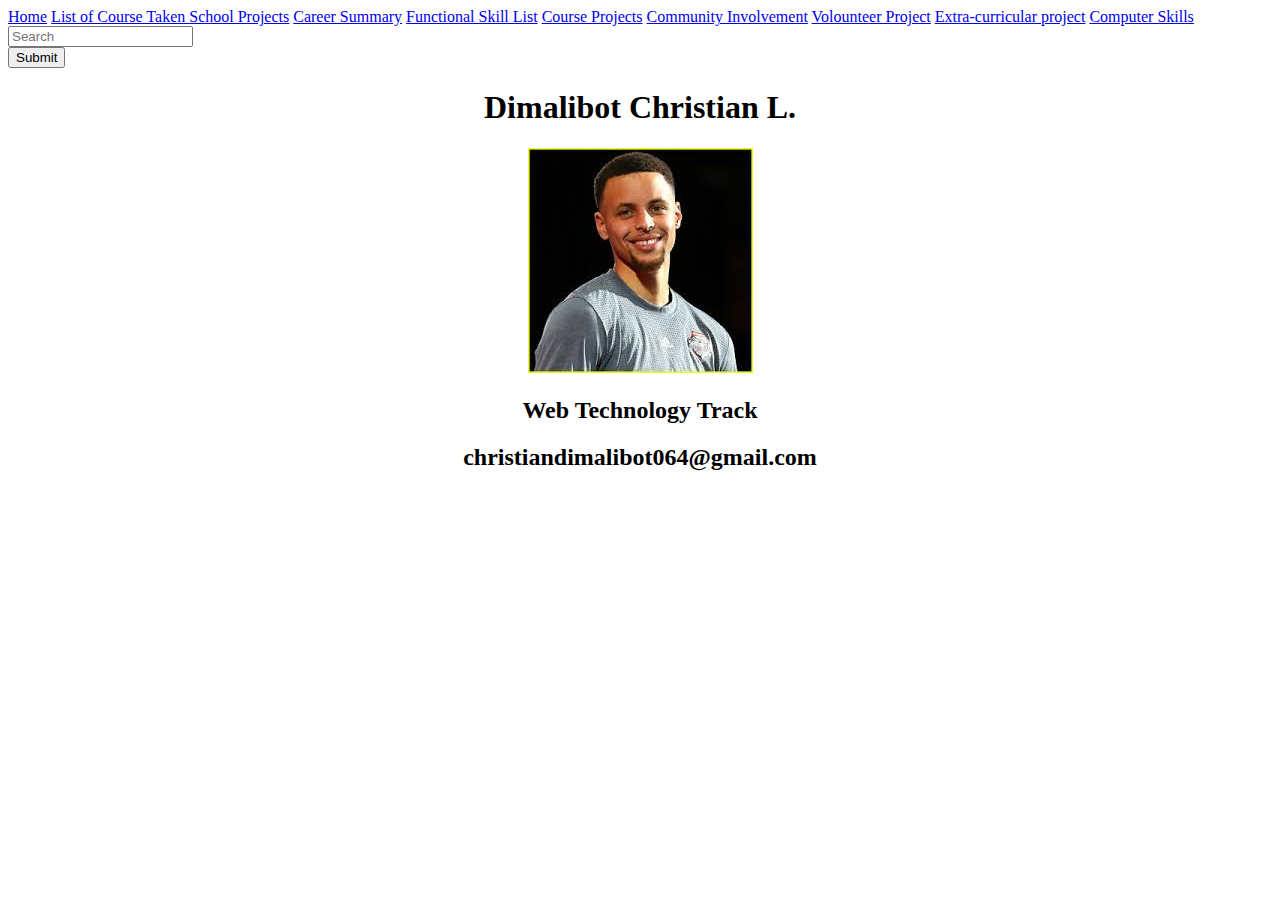
<file: index.html>
<!DOCTYPE html>
<!DOCTYPE html>
<html>
<head>
	<title>Dimalibot, Christian L.</title>
</head>
<!--<link rel="stylesheet" type="text/css" href="style.css">-->
<link rel="stylesheet" type="text/css" href="http://bootswatch.com/slate/bootstrap.min.css">
<body>
<div class="btn-group-horizontal">
	<a href="index.html" class="btn btn-default">Home</a>
    <a href="course.html" class="btn btn-default">List of Course Taken
    </a>
    <a href="projects.html" class="btn btn-default">School Projects</a>
    <a href="career.html" class="btn btn-default">Career Summary</a>
    <a href="functional.html" class="btn btn-default">Functional Skill List</a>
    <a href="courseproject.html" class="btn btn-default">Course Projects</a>
    <a href="community.html" class="btn btn-default">Community Involvement</a>
    <a href="volounterproject.html" class="btn btn-default">Volounteer Project</a>
    <a href="extracuri.html" class="btn btn-default">Extra-curricular project</a>
    <a href="computerskill.html" class="btn btn-default">Computer Skills</a>
    <form class="navbar-form navbar-right" role="search">
        <div class="form-group">
          <input type="text" class="form-control" placeholder="Search">
        </div>
        <button type="submit" class="btn btn-default">Submit</button>
      </form>
      <ul class="nav navbar-nav navbar-right">
      </ul>
</div>

<center>
<h1>Dimalibot Christian L.</h1>
<img class="img"src="IMAGES/christian.jpg"/>
<h2>Web Technology Track</h2>
<h2>christiandimalibot064@gmail.com</h2>
</center>





</body>
</html>
</file>
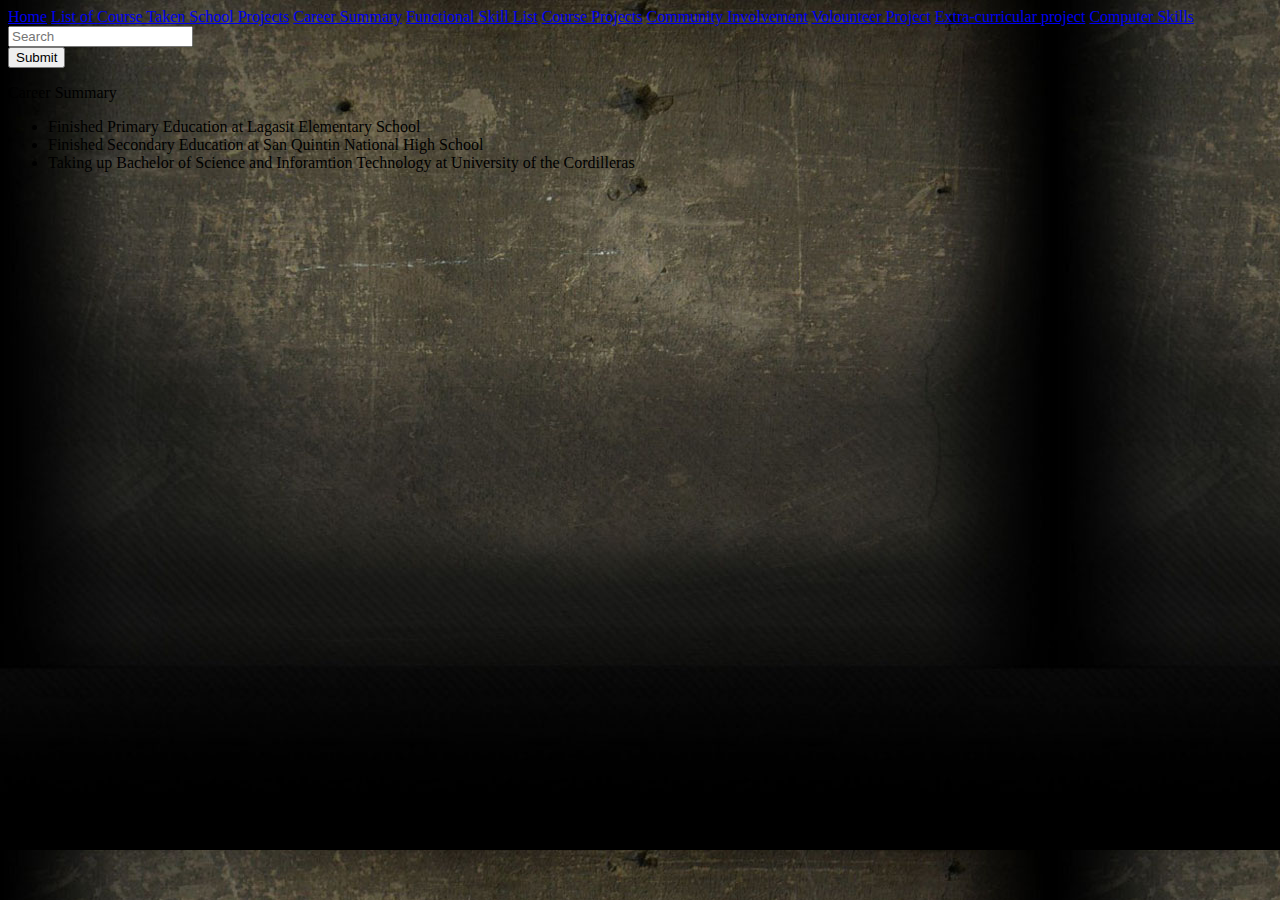
<file: career.html>
<!DOCTYPE html>
<!DOCTYPE html>
<html>
<head>
	<title>Dimalibot, Christian L.</title>
</head>
<body background="125.jpg">
<!--<link rel="stylesheet" type="text/css" href="style.css">-->
<link rel="stylesheet" type="text/css" href="http://bootswatch.com/slate/bootstrap.min.css">
<body>
<div class="btn-group-horizontal">
    <a href="index.html" class="btn btn-default">Home</a>
    <a href="course.html" class="btn btn-default">List of Course Taken
    </a>
    <a href="projects.html" class="btn btn-default">School Projects</a>
    <a href="career.html" class="btn btn-default">Career Summary</a>
    <a href="functional.html" class="btn btn-default">Functional Skill List</a>
    <a href="courseproject.html" class="btn btn-default">Course Projects</a>
    <a href="community.html" class="btn btn-default">Community Involvement</a>
    <a href="volounterproject.html" class="btn btn-default">Volounteer Project</a>
    <a href="extracuri.html" class="btn btn-default">Extra-curricular project</a>
    <a href="computerskill.html" class="btn btn-default">Computer Skills</a>
    <form class="navbar-form navbar-right" role="search">
        <div class="form-group">
          <input type="text" class="form-control" placeholder="Search">
        </div>
        <button type="submit" class="btn btn-default">Submit</button>
      </form>
      <ul class="nav navbar-nav navbar-right">
      </ul>
</div>

    <p>Career Summary</p>
<ul>
    <li>Finished Primary Education at Lagasit Elementary School </li>
    <li>Finished Secondary Education at San Quintin National High School</li>
    <li>Taking up Bachelor of Science and Inforamtion Technology at University of the Cordilleras</li>
</ul>
</file>
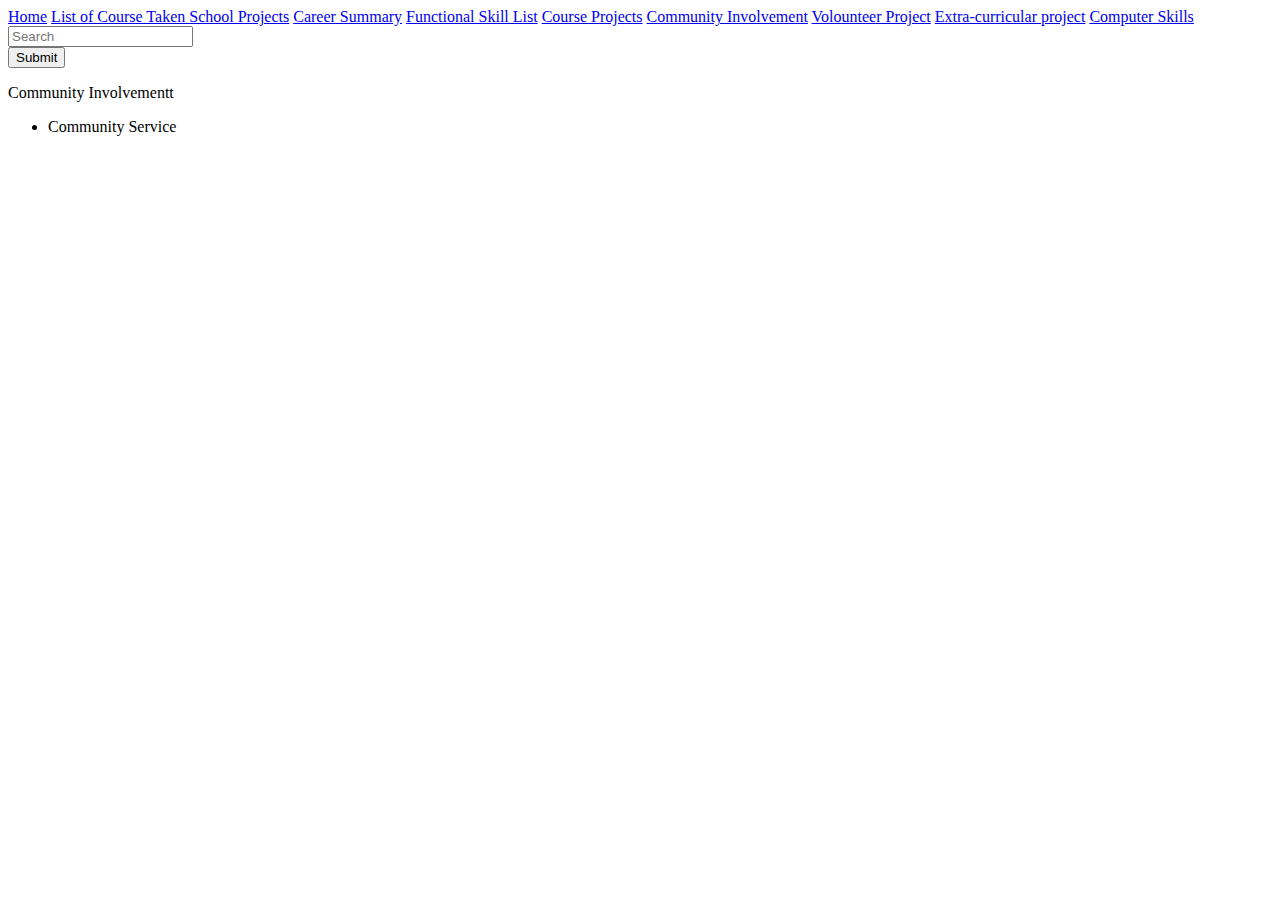
<file: community.html>
<!DOCTYPE html>
<!DOCTYPE html>
<html>
<head>
	<title>Dimalibot, Christian L.</title>
</head>
<!--<link rel="stylesheet" type="text/css" href="style.css">-->
<link rel="stylesheet" type="text/css" href="http://bootswatch.com/slate/bootstrap.min.css">
<body>
<div class="btn-group-horizontal">
    <a href="index.html" class="btn btn-default">Home</a>
    <a href="course.html" class="btn btn-default">List of Course Taken
    </a>
    <a href="projects.html" class="btn btn-default">School Projects</a>
    <a href="career.html" class="btn btn-default">Career Summary</a>
    <a href="functional.html" class="btn btn-default">Functional Skill List</a>
    <a href="courseproject.html" class="btn btn-default">Course Projects</a>
    <a href="community.html" class="btn btn-default">Community Involvement</a>
    <a href="volounterproject.html" class="btn btn-default">Volounteer Project</a>
    <a href="extracuri.html" class="btn btn-default">Extra-curricular project</a>
    <a href="computerskill.html" class="btn btn-default">Computer Skills</a>
    <form class="navbar-form navbar-right" role="search">
        <div class="form-group">
          <input type="text" class="form-control" placeholder="Search">
        </div>
        <button type="submit" class="btn btn-default">Submit</button>
      </form>
      <ul class="nav navbar-nav navbar-right">
      </ul>
</div>

    <p>Community Involvementt</p>
<ul>
    <li>Community Service</li>
</ul>

</body>
</html>
</file>
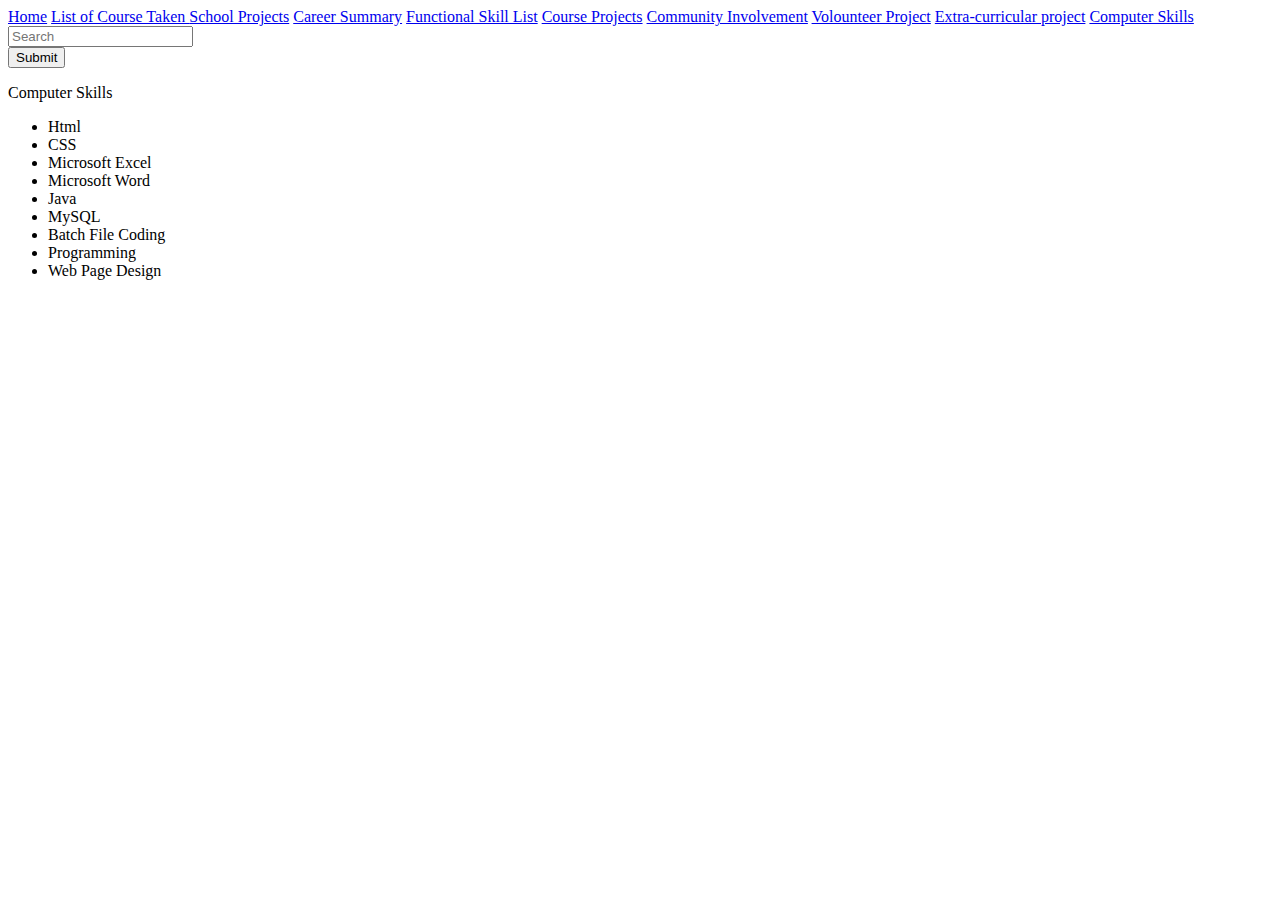
<file: computerskill.html>
<!DOCTYPE html>
<!DOCTYPE html>
<html>
<head>
	<title>Dimalibot, Christian L.</title>
</head>
<!--<link rel="stylesheet" type="text/css" href="style.css">-->
<link rel="stylesheet" type="text/css" href="http://bootswatch.com/slate/bootstrap.min.css">
<body>
<div class="btn-group-horizontal">
    <a href="index.html" class="btn btn-default">Home</a>
    <a href="course.html" class="btn btn-default">List of Course Taken
    </a>
    <a href="projects.html" class="btn btn-default">School Projects</a>
    <a href="career.html" class="btn btn-default">Career Summary</a>
    <a href="functional.html" class="btn btn-default">Functional Skill List</a>
    <a href="courseproject.html" class="btn btn-default">Course Projects</a>
    <a href="community.html" class="btn btn-default">Community Involvement</a>
    <a href="volounterproject.html" class="btn btn-default">Volounteer Project</a>
    <a href="extracuri.html" class="btn btn-default">Extra-curricular project</a>
    <a href="computerskill.html" class="btn btn-default">Computer Skills</a>
    <form class="navbar-form navbar-right" role="search">
        <div class="form-group">
          <input type="text" class="form-control" placeholder="Search">
        </div>
        <button type="submit" class="btn btn-default">Submit</button>
      </form>
      <ul class="nav navbar-nav navbar-right">
      </ul>
</div>

    <p>Computer Skills</p>
<ul>
    <li>Html</li>
    <div class="progress progress-striped active">
  <div class="progress-bar" style="width: 60%"></div>
</div>
    <li>CSS</li>
    <div class="progress progress-striped active">
  <div class="progress-bar" style="width: 50%"></div>
</div>
    <li>Microsoft Excel</li>
    <div class="progress progress-striped active">
  <div class="progress-bar" style="width: 80%"></div>
</div>
    <li>Microsoft Word</li>
    <div class="progress progress-striped active">
  <div class="progress-bar" style="width: 90%"></div>
</div>
    <li>Java</li>
    <div class="progress progress-striped active">
  <div class="progress-bar" style="width: 50%"></div>
</div>
    <li>MySQL</li>
    <div class="progress progress-striped active">
  <div class="progress-bar" style="width: 60%"></div>
</div>
    <li>Batch File Coding</li>
    <div class="progress progress-striped active">
  <div class="progress-bar" style="width: 50%"></div>
</div>
    <li>Programming</li>
    <div class="progress progress-striped active">
  <div class="progress-bar" style="width: 60%"></div>
</div>
    <li>Web Page Design</li>
    <div class="progress progress-striped active">
  <div class="progress-bar" style="width: 45%"></div>
</div>


</ul>

</body>
</html>
</file>
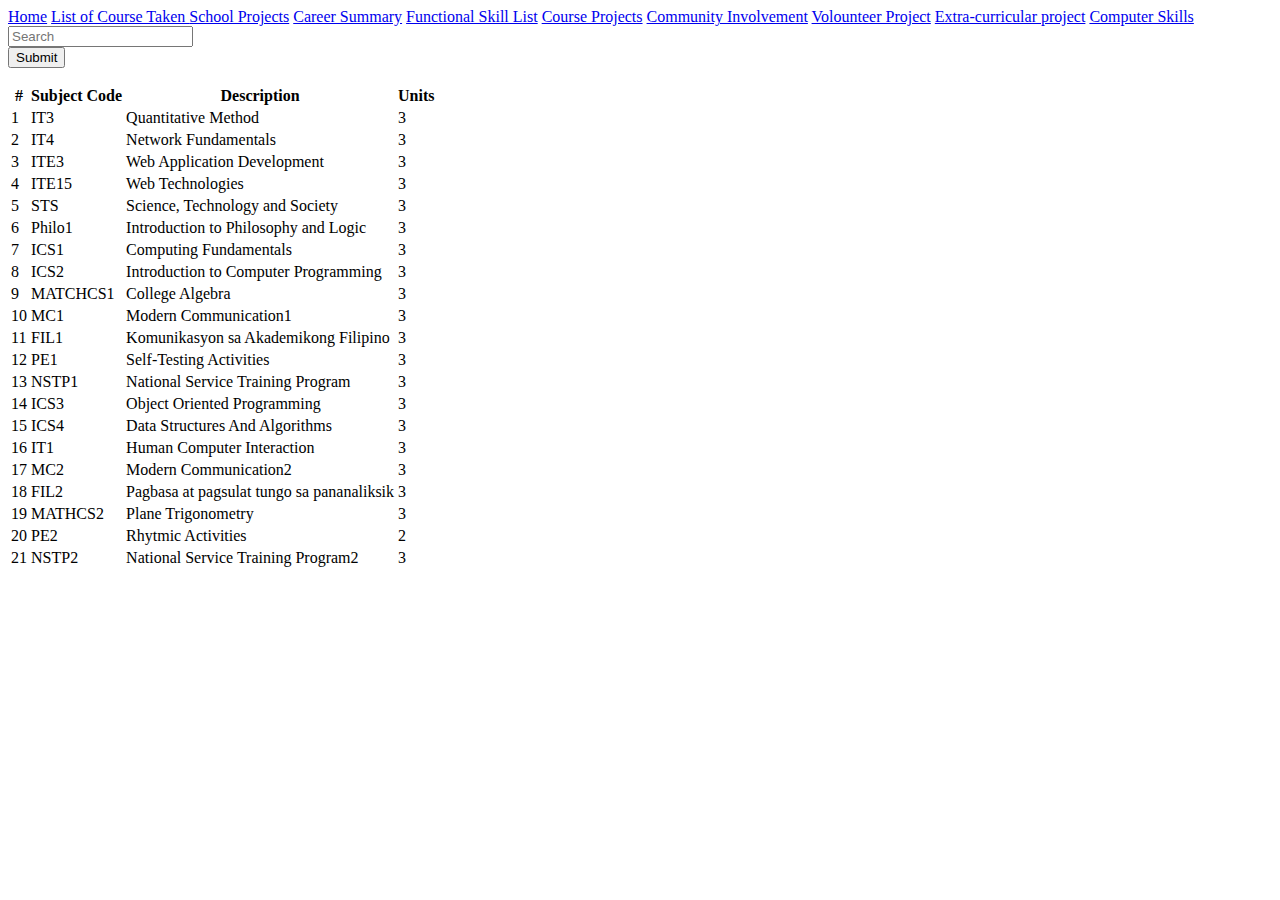
<file: course.html>
<!DOCTYPE html>
<!DOCTYPE html>
<html>
<head>
	<title>Dimalibot, Christian L.</title>
</head>
<!--<link rel="stylesheet" type="text/css" href="style.css">-->
<link rel="stylesheet" type="text/css" href="http://bootswatch.com/slate/bootstrap.min.css">
<body>
<div class="btn-group-horizontal">
    <a href="index.html" class="btn btn-default">Home</a>
    <a href="course.html" class="btn btn-default">List of Course Taken
    </a>
    <a href="projects.html" class="btn btn-default">School Projects</a>
    <a href="career.html" class="btn btn-default">Career Summary</a>
    <a href="functional.html" class="btn btn-default">Functional Skill List</a>
    <a href="courseproject.html" class="btn btn-default">Course Projects</a>
    <a href="community.html" class="btn btn-default">Community Involvement</a>
    <a href="volounterproject.html" class="btn btn-default">Volounteer Project</a>
    <a href="extracuri.html" class="btn btn-default">Extra-curricular project</a>
    <a href="computerskill.html" class="btn btn-default">Computer Skills</a>
    <form class="navbar-form navbar-right" role="search">
        <div class="form-group">
          <input type="text" class="form-control" placeholder="Search">
        </div>
        <button type="submit" class="btn btn-default">Submit</button>
      </form>
      <ul class="nav navbar-nav navbar-right">
      </ul>
      <table class="table table-striped table-hover ">
  <thead>
    <tr>
      <th>#</th>
      <th>Subject Code</th>
      <th>Description</th>
      <th>Units</th>
    </tr>
  </thead>
  <tbody>
    <tr>
      <td>1</td>
      <td>IT3</td>
      <td>Quantitative Method</td>
      <td>3</td>
    </tr>
    <tr>
      <td>2</td>
      <td>IT4</td>
      <td>Network Fundamentals</td>
      <td>3</td>
    </tr>
    <tr class="info">
      <td>3</td>
      <td>ITE3</td>
      <td>Web Application Development</td>
      <td>3</td>
    </tr>
    <tr class="success">
      <td>4</td>
      <td>ITE15</td>
      <td>Web Technologies</td>
      <td>3</td>
    </tr>
    <tr class="danger">
      <td>5</td>
      <td>STS</td>
      <td>Science, Technology and Society</td>
      <td>3</td>
    </tr>
    <tr class="warning">
      <td>6</td>
      <td>Philo1</td>
      <td>Introduction to Philosophy and Logic</td>
      <td>3</td>
    </tr>
      <tbody>
    <tr>
      <td>7</td>
      <td>ICS1</td>
      <td>Computing Fundamentals</td>
      <td>3</td>
    </tr>
    <tr>
      <td>8</td>
      <td>ICS2</td>
      <td>Introduction to Computer Programming</td>
      <td>3</td>
    </tr>
    <tr class="info">
      <td>9</td>
      <td>MATCHCS1</td>
      <td>College Algebra</td>
      <td>3</td>
    </tr>
    <tr class="success">
      <td>10</td>
      <td>MC1</td>
      <td>Modern Communication1</td>
      <td>3</td>
    </tr>
    <tr class="danger">
      <td>11</td>
      <td>FIL1 </td>
      <td>Komunikasyon sa Akademikong Filipino</td>
      <td>3</td>
    </tr>
    <tr class="warning">
      <td>12</td>
      <td>PE1</td>
      <td>Self-Testing Activities</td>
      <td>3</td>
    </tr>
    <tr class="active">
      <td>13</td>
      <td>NSTP1</td>
      <td>National Service Training Program</td>
      <td>3</td>
    </tr>
      <tbody>
    <tr>
      <td>14</td>
      <td>ICS3</td>
      <td>Object Oriented Programming</td>
      <td>3</td>
    </tr>
    <tr>
      <td>15</td>
      <td>ICS4</td>
      <td>Data Structures And Algorithms</td>
      <td>3</td>
    </tr>
    <tr class="info">
      <td>16</td>
      <td> IT1</td>
      <td>Human Computer Interaction</td>
      <td>3</td>
    </tr>
    <tr class="success">
      <td>17</td>
      <td>MC2</td>
      <td>Modern Communication2</td>
      <td>3</td>
    </tr>
    <tr class="danger">
      <td>18</td>
      <td>FIL2</td>
      <td>Pagbasa at pagsulat tungo sa pananaliksik</td>
      <td>3</td>
    </tr>
    <tr class="warning">
      <td>19</td>
      <td>MATHCS2</td>
      <td>Plane Trigonometry</td>
      <td>3</td>
    </tr>
    <tr class="active">
      <td>20</td>
      <td>PE2</td>
      <td>Rhytmic Activities</td>
      <td>2</td>
    </tr>
      <tbody>
    <tr>
      <td>21</td>
      <td>NSTP2</td>
      <td>National Service Training Program2</td>
      <td>3</td>
    </tr>
    




  </tbody>
</table> 
</div>
</file>
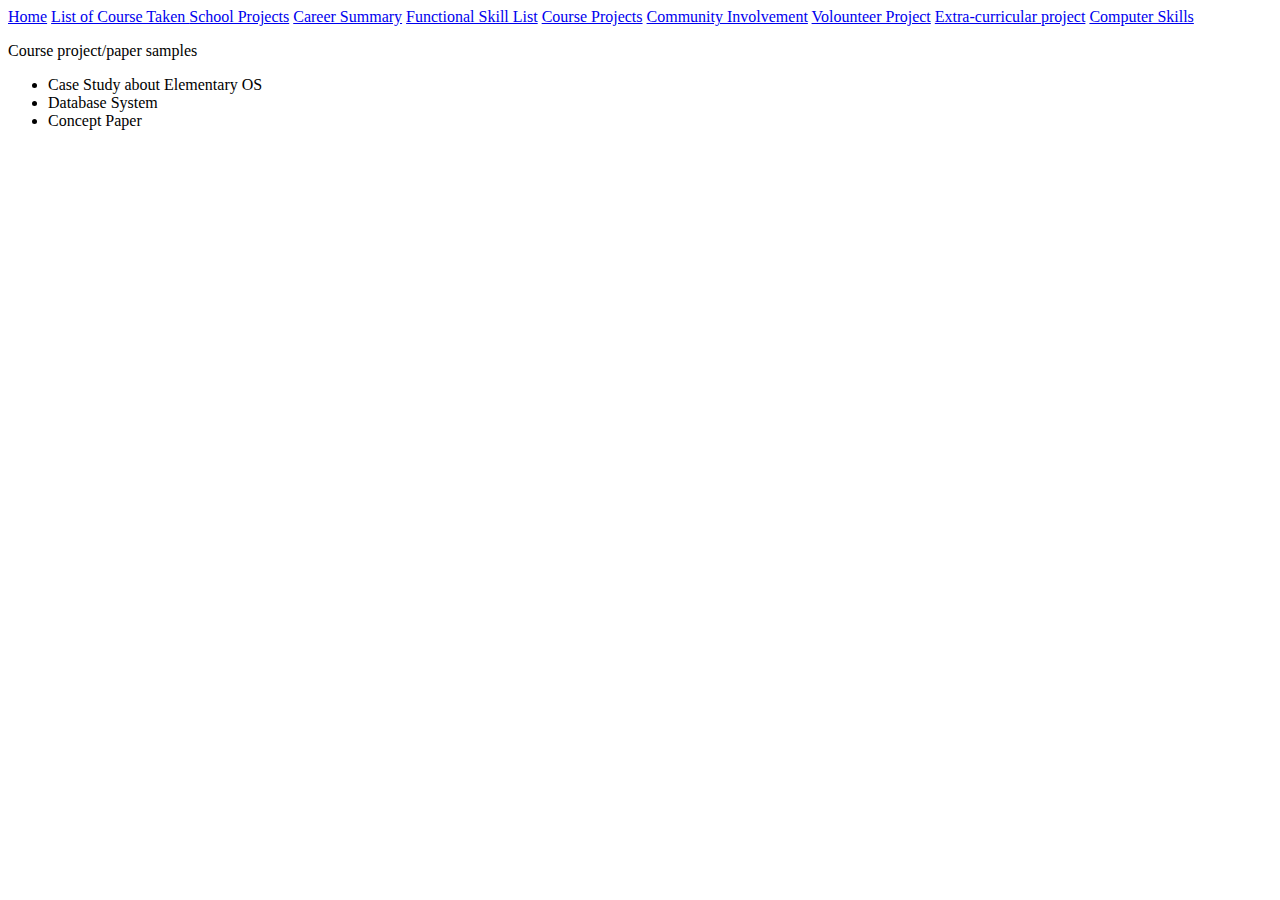
<file: courseproject.html>
<!DOCTYPE html>
<!DOCTYPE html>
<html>
<head>
	<title>Dimalibot, Christian L.</title>
</head>
<!--<link rel="stylesheet" type="text/css" href="style.css">-->
<link rel="stylesheet" type="text/css" href="http://bootswatch.com/slate/bootstrap.min.css">
<body>
<div class="btn-group-horizontal">
    <a href="/Z:PORTFOLIO/link/index.html" class="btn btn-default">Home</a>
    <a href="/Z:/PORTFOLIO/link/course.html" class="btn btn-default">List of Course Taken
    </a>
    <a href="/Z:/PORTFOLIO/link/projects.html" class="btn btn-default">School Projects</a>
    <a href="/Z:/PORTFOLIO/link/career.html" class="btn btn-default">Career Summary</a>
    <a href="/Z:/PORTFOLIO/link/functional.html" class="btn btn-default">Functional Skill List</a>
    <a href="/Z:/PORTFOLIO/link/courseproject.html" class="btn btn-default">Course Projects</a>
    <a href="/Z:/PORTFOLIO/link/community.html" class="btn btn-default">Community Involvement</a>
    <a href="/Z:/PORTFOLIO/link/volounterproject.html" class="btn btn-default">Volounteer Project</a>
    <a href="/Z:/PORTFOLIO/link/extracuri.html" class="btn btn-default">Extra-curricular project</a>
    <a href="/Z:/PORTFOLIO/link/computerskill.html" class="btn btn-default">Computer Skills</a>

    <p>Course project/paper samples</p>
<ul>
    <li>Case Study about Elementary OS</li>
    <li>Database System</li>
    <li>Concept Paper</li>
</ul>


</body>
</html>
</file>
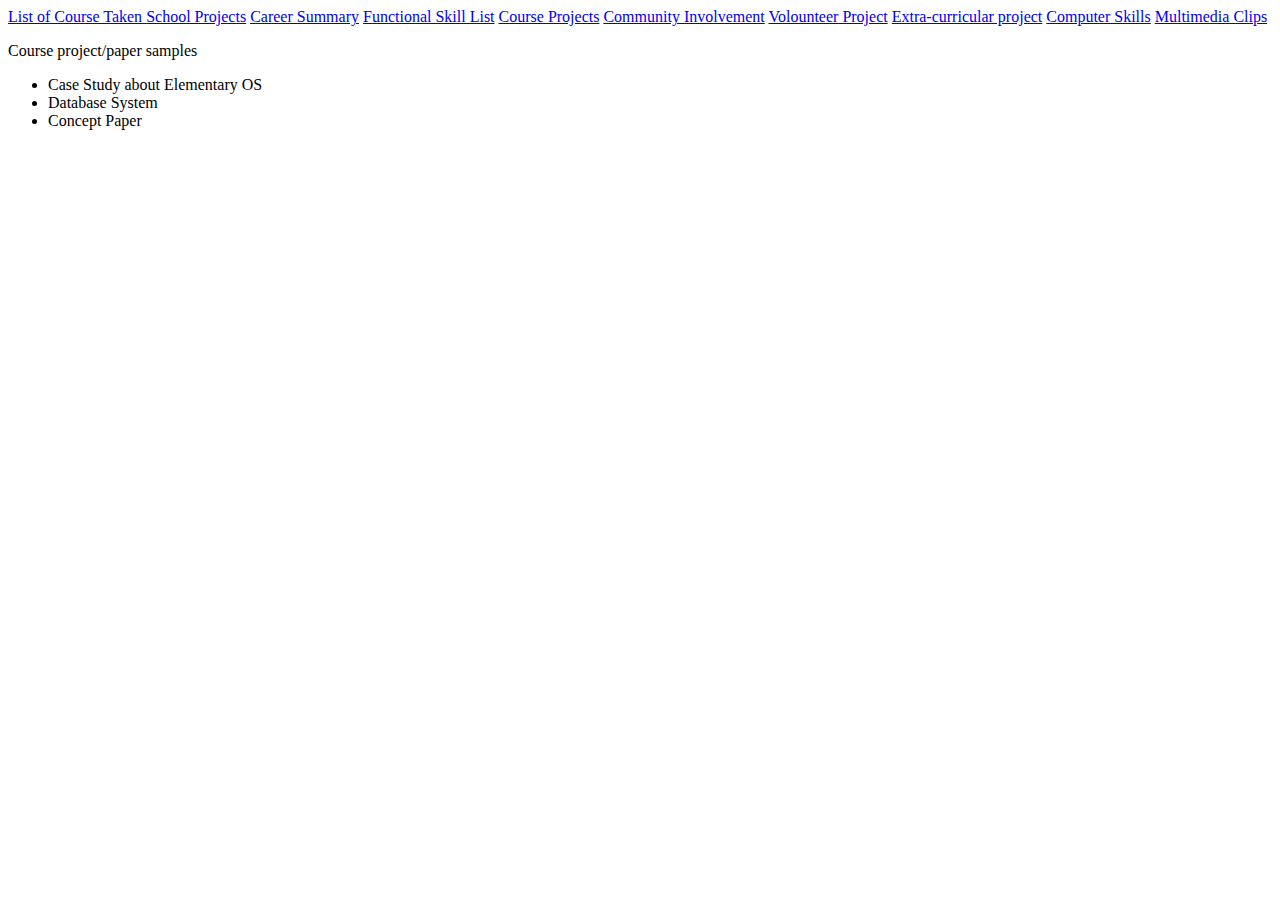
<file: courseproject.thml.html>
<!DOCTYPE html>
<!DOCTYPE html>
<html>
<head>
	<title>Dimalibot, Christian L.</title>
</head>
<!--<link rel="stylesheet" type="text/css" href="style.css">-->
<link rel="stylesheet" type="text/css" href="http://bootswatch.com/slate/bootstrap.min.css">
<body>
<div class="btn-group-horizontal">
    <a href="#" class="btn btn-default">List of Course Taken
    </a>
    <a href="/Z:/PORTFOLIO/projects.html" class="btn btn-default">School Projects</a>
    <a href="#" class="btn btn-default">Career Summary</a>
    <a href="#" class="btn btn-default">Functional Skill List</a>
    <a href="#" class="btn btn-default">Course Projects</a>
    <a href="#" class="btn btn-default">Community Involvement</a>
    <a href="#" class="btn btn-default">Volounteer Project</a>
    <a href="#" class="btn btn-default">Extra-curricular project</a>
    <a href="#" class="btn btn-default">Computer Skills</a>
    <a href="#" class="btn btn-default">Multimedia Clips</a>


    <p>Course project/paper samples</p>
<ul>
    <li>Case Study about Elementary OS</li>
    <li>Database System</li>
    <li>Concept Paper</li>
</ul>
</file>
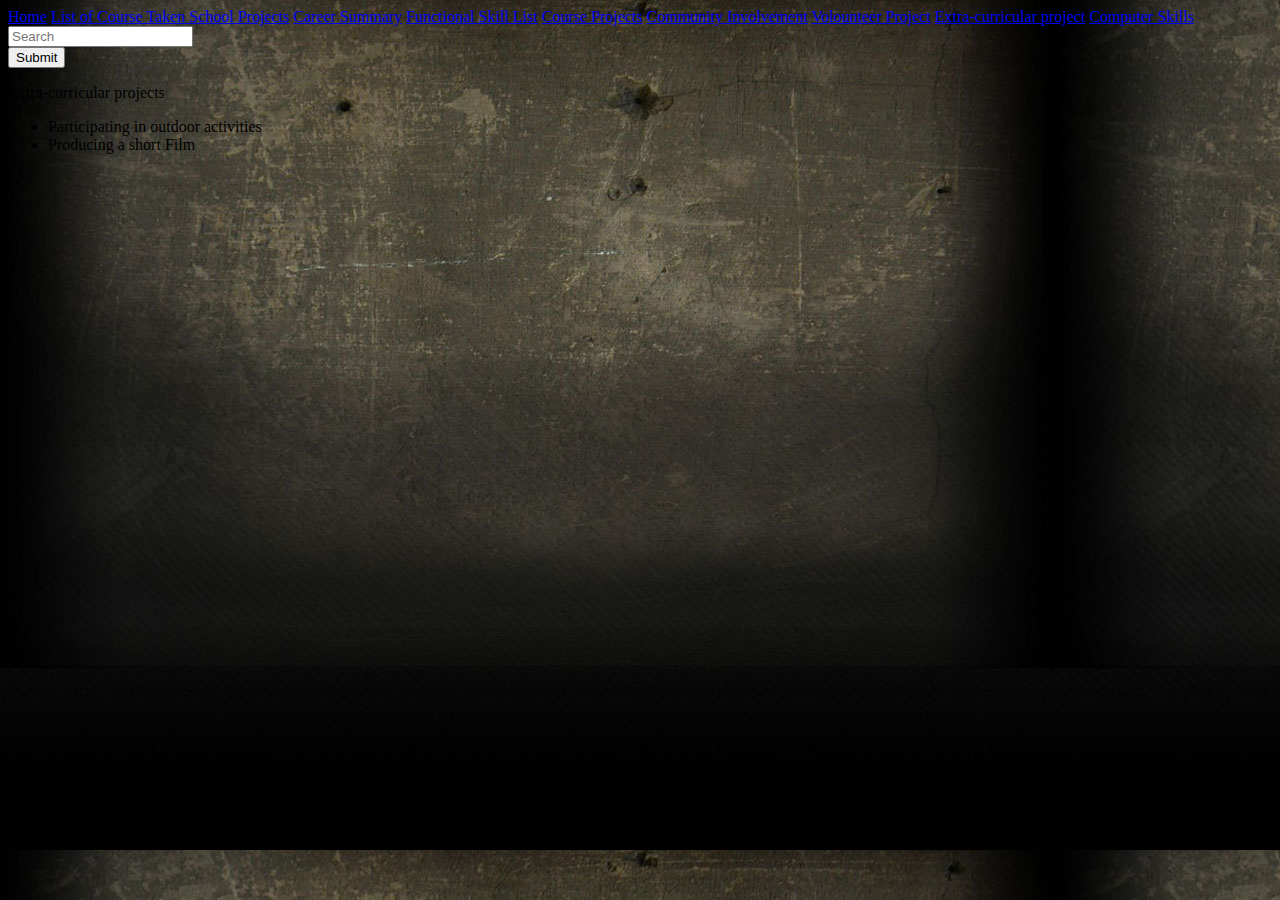
<file: extracuri.html>
<!DOCTYPE html>
<!DOCTYPE html>
<html>
<head>
	<title>Dimalibot, Christian L.</title>
</head>
<body background="125.jpg">
<!--<link rel="stylesheet" type="text/css" href="style.css">-->
<link rel="stylesheet" type="text/css" href="http://bootswatch.com/slate/bootstrap.min.css">
<body>
<div class="btn-group-horizontal">
    <a href="index.html" class="btn btn-default">Home</a>
    <a href="course.html" class="btn btn-default">List of Course Taken
    </a>
    <a href="projects.html" class="btn btn-default">School Projects</a>
    <a href="career.html" class="btn btn-default">Career Summary</a>
    <a href="functional.html" class="btn btn-default">Functional Skill List</a>
    <a href="courseproject.html" class="btn btn-default">Course Projects</a>
    <a href="community.html" class="btn btn-default">Community Involvement</a>
    <a href="volounterproject.html" class="btn btn-default">Volounteer Project</a>
    <a href="extracuri.html" class="btn btn-default">Extra-curricular project</a>
    <a href="computerskill.html" class="btn btn-default">Computer Skills</a>
    <form class="navbar-form navbar-right" role="search">
        <div class="form-group">
          <input type="text" class="form-control" placeholder="Search">
        </div>
        <button type="submit" class="btn btn-default">Submit</button>
      </form>
      <ul class="nav navbar-nav navbar-right">
      </ul>
</div>
    <p>Extra-curricular projects</p>
<ul>
    <li>Participating in outdoor activities</li>
    <li>Producing a short Film</li>
</ul>

</body>
</html>
</file>
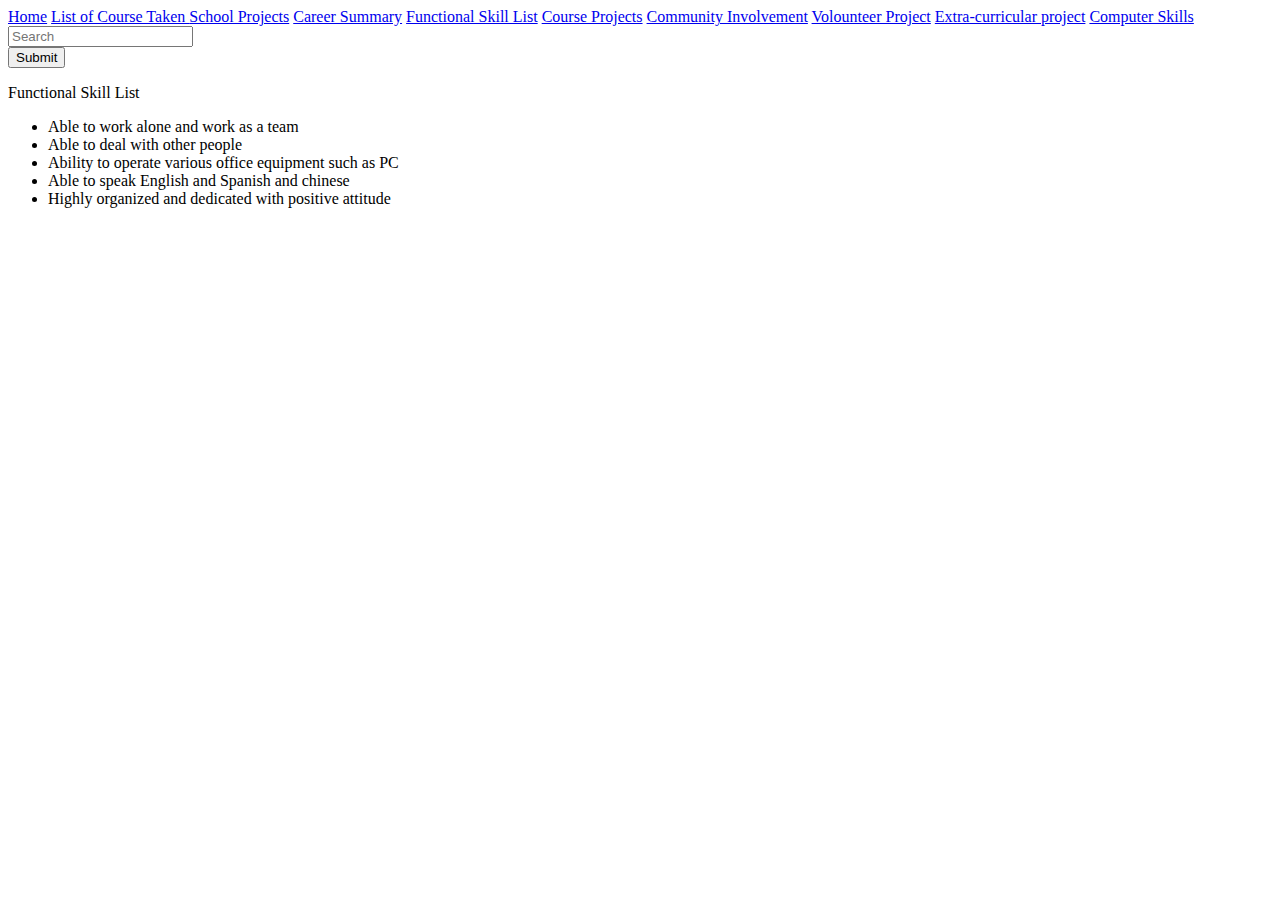
<file: functional.html>
<!DOCTYPE html>
<!DOCTYPE html>
<html>
<head>
	<title>Dimalibot, Christian L.</title>
</head>
<!--<link rel="stylesheet" type="text/css" href="style.css">-->
<link rel="stylesheet" type="text/css" href="http://bootswatch.com/slate/bootstrap.min.css">
<body>
<div class="btn-group-horizontal">
    <a href="index.html" class="btn btn-default">Home</a>
    <a href="course.html" class="btn btn-default">List of Course Taken
    </a>
    <a href="projects.html" class="btn btn-default">School Projects</a>
    <a href="career.html" class="btn btn-default">Career Summary</a>
    <a href="functional.html" class="btn btn-default">Functional Skill List</a>
    <a href="courseproject.html" class="btn btn-default">Course Projects</a>
    <a href="community.html" class="btn btn-default">Community Involvement</a>
    <a href="volounterproject.html" class="btn btn-default">Volounteer Project</a>
    <a href="extracuri.html" class="btn btn-default">Extra-curricular project</a>
    <a href="computerskill.html" class="btn btn-default">Computer Skills</a>
    <form class="navbar-form navbar-right" role="search">
        <div class="form-group">
          <input type="text" class="form-control" placeholder="Search">
        </div>
        <button type="submit" class="btn btn-default">Submit</button>
      </form>
      <ul class="nav navbar-nav navbar-right">
      </ul>
</div>


    <p>Functional Skill List</p>
<ul>
    <li>Able to  work alone and work as a team</li>
    <div class="progress progress-striped active">
  <div class="progress-bar" style="width: 80%"></div>
</div>
    <li>Able to deal with other people</li>
    <div class="progress progress-striped active">
  <div class="progress-bar" style="width: 90%"></div>
</div>
    <li>Ability to operate various office equipment such as PC </li>
    <div class="progress progress-striped active">
  <div class="progress-bar" style="width: 95%"></div>
</div>
    <li>Able to speak English and Spanish and chinese</li>
    <div class="progress progress-striped active">
  <div class="progress-bar" style="width: 80%"></div>
</div>
    <li>Highly organized and dedicated with positive attitude</li>
    <div class="progress progress-striped active">
  <div class="progress-bar" style="width: 90%"></div>
</div>
</ul>

</body>
</html>
</file>
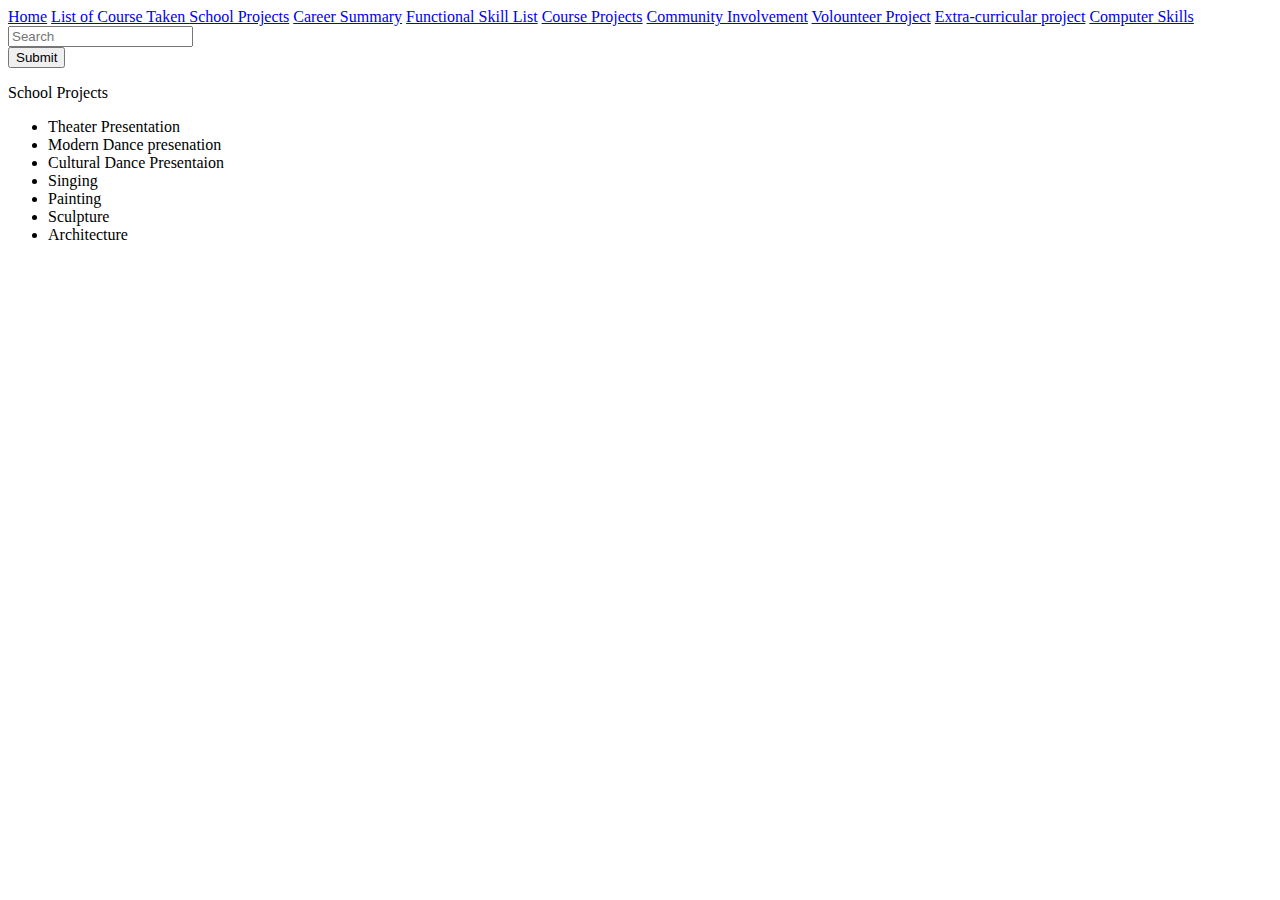
<file: projects.html>
<!DOCTYPE html>
<!DOCTYPE html>
<html>
<head>
	<title>Dimalibot, Christian L.</title>
</head>
<!--<link rel="stylesheet" type="text/css" href="style.css">-->
<link rel="stylesheet" type="text/css" href="http://bootswatch.com/slate/bootstrap.min.css">
<body>
<div class="btn-group-horizontal">
    <a href="index.html" class="btn btn-default">Home</a>
    <a href="course.html" class="btn btn-default">List of Course Taken
    </a>
    <a href="projects.html" class="btn btn-default">School Projects</a>
    <a href="career.html" class="btn btn-default">Career Summary</a>
    <a href="functional.html" class="btn btn-default">Functional Skill List</a>
    <a href="courseproject.html" class="btn btn-default">Course Projects</a>
    <a href="community.html" class="btn btn-default">Community Involvement</a>
    <a href="volounterproject.html" class="btn btn-default">Volounteer Project</a>
    <a href="extracuri.html" class="btn btn-default">Extra-curricular project</a>
    <a href="computerskill.html" class="btn btn-default">Computer Skills</a>
    <form class="navbar-form navbar-right" role="search">
        <div class="form-group">
          <input type="text" class="form-control" placeholder="Search">
        </div>
        <button type="submit" class="btn btn-default">Submit</button>
      </form>
      <ul class="nav navbar-nav navbar-right">
      </ul>

</div>
<p>School Projects</p>
<ul>
    <li>Theater Presentation</li>
    <li>Modern Dance presenation</li>
    <li>Cultural Dance Presentaion</li>
    <li>Singing</li>
    <li>Painting</li>
    <li>Sculpture</li>
    <li>Architecture</li>
    </style>
    
</ul>
</ul>
</file>
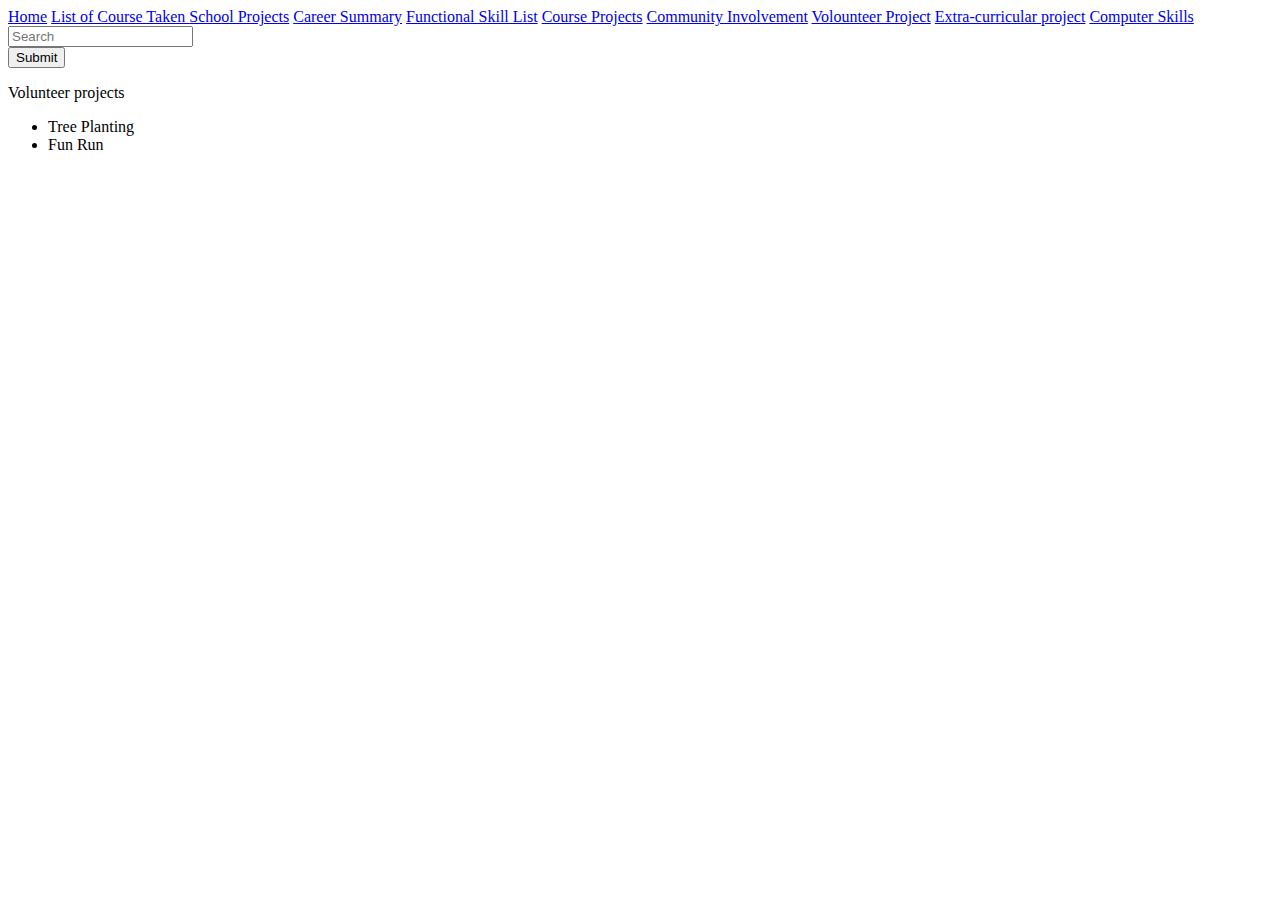
<file: volounterproject.html>
<!DOCTYPE html>
<!DOCTYPE html>
<html>
<head>
	<title>Dimalibot, Christian L.</title>
</head>
<!--<link rel="stylesheet" type="text/css" href="style.css">-->
<link rel="stylesheet" type="text/css" href="http://bootswatch.com/slate/bootstrap.min.css">
<body>
<div class="btn-group-horizontal">
    <a href="index.html" class="btn btn-default">Home</a>
    <a href="course.html" class="btn btn-default">List of Course Taken
    </a>
    <a href="projects.html" class="btn btn-default">School Projects</a>
    <a href="career.html" class="btn btn-default">Career Summary</a>
    <a href="functional.html" class="btn btn-default">Functional Skill List</a>
    <a href="courseproject.html" class="btn btn-default">Course Projects</a>
    <a href="community.html" class="btn btn-default">Community Involvement</a>
    <a href="volounterproject.html" class="btn btn-default">Volounteer Project</a>
    <a href="extracuri.html" class="btn btn-default">Extra-curricular project</a>
    <a href="computerskill.html" class="btn btn-default">Computer Skills</a>
    <form class="navbar-form navbar-right" role="search">
        <div class="form-group">
          <input type="text" class="form-control" placeholder="Search">
        </div>
        <button type="submit" class="btn btn-default">Submit</button>
      </form>
      <ul class="nav navbar-nav navbar-right">
      </ul>
</div>

    <p>Volunteer projects</p>
<ul>
    <li>Tree Planting</li>
    <li>Fun Run</li>
</ul>

</body>
</html>
</file>
<file: style.css>
*{
	font-family: Helvetica;
	color: yellow;


}

.topnav{
	background-color: #333;
    overflow: hidden;

}

.topnav a {
    float: left;
    display: block;
    color: #f2f2f2;
    text-align: center;
    padding: 14px 16px;
    text-decoration: none;
    font-size: 17px;
}

.topnav a:hover {
    background-color: #ddd;
    color: black;
}

.topnav a.active {
    background-color: #4CAF50;
    color: white;
}


h1{
	color: yellow;
	text-align: center;
	font-size: 14;
	font-family: Courier New;
}

.img {
	margin-left: 825px;
}

h2 {
	text-align: center;
	font-family: Courier New;
}
p {
	font-weight: bold;
	font-size: 14;

}

body {
	background-image: url("Z:/PORTFOLIO/IMAGES/background image.jpg");
	background-attachment: fixed;
}
form {
                width:500px;
                margin:50px auto;
}
.search {
                padding:8px 15px;
                background:rgba(50, 50, 50, 0.2);
                border:0px solid #dbdbdb;
                color: Black;

}
.button {
                position:relative;
                padding:6px 15px;
                left:-8px;
                border:2px solid #207cca;
                background-color:#207cca;
                color:#fafafa;
}
.button:hover  {
                background-color:#fafafa;
                color:Black;
}
</file>
